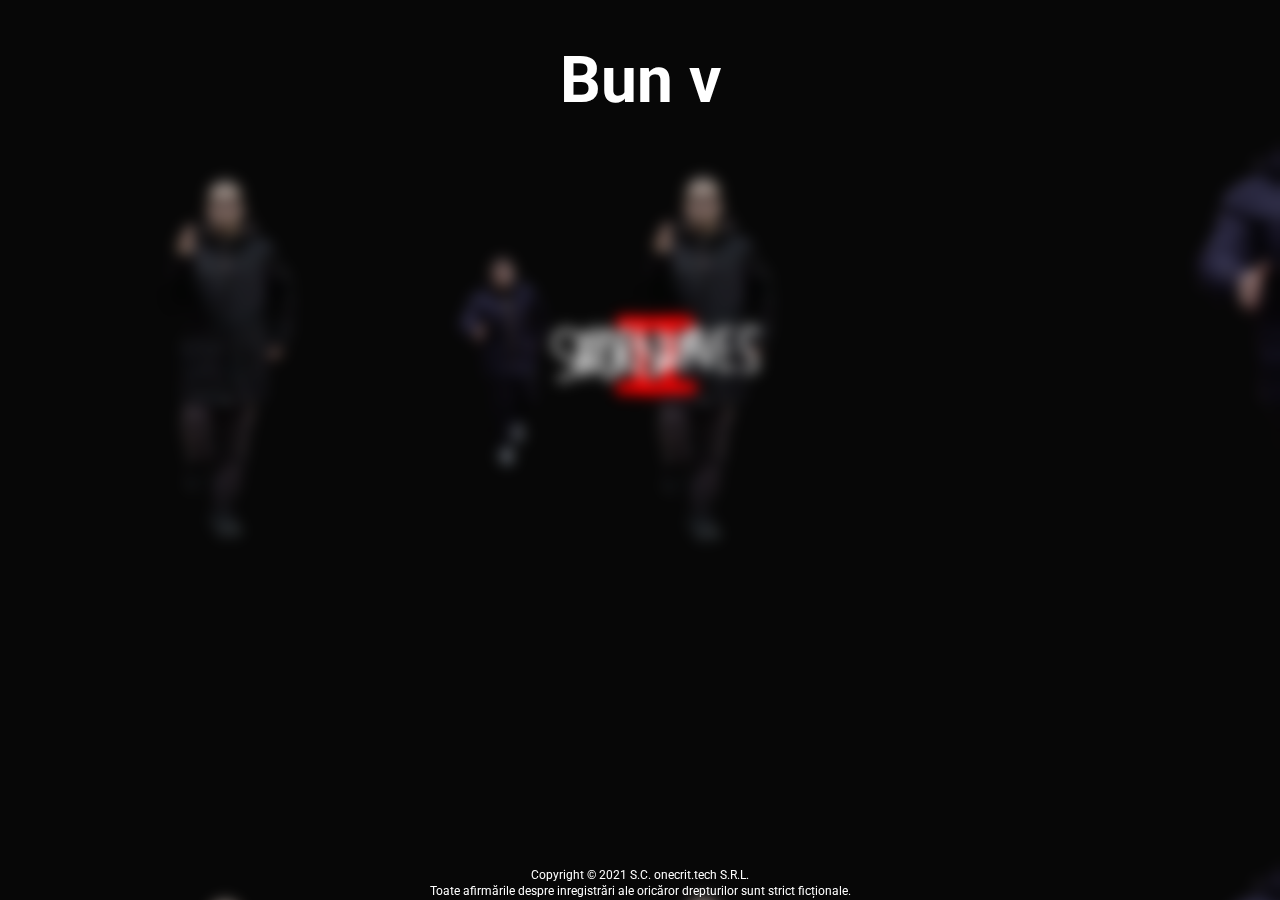
<file: index.html>
<!DOCTYPE html>
<html lang="en">
    <head>
        <meta charset="UTF-8">
        <title>companie</title>
        <meta name="viewport" content="width=device-width, initial-scale=1.0">
        <link rel="stylesheet" href="style.css">
        <link rel="preconnect" href="https://fonts.googleapis.com">
        <link rel="preconnect" href="https://fonts.gstatic.com" crossorigin>
        <link href="https://fonts.googleapis.com/css2?family=Roboto&display=swap" rel="stylesheet">
        <script src="index.js"></script>
    </head>
    
    <body onload="main()">
        <div class="wrapper">
            <div class="centered">
                <div class="welcome">
                    <h1 id="welcome-text"></h1>
                </div>
                <div class="dl-android-wrapper">
                    <a class="dl-android" href="dl/android/Swordwaves.apk" download>
                        <span> Android </span>
                    </a>
                </div>
            </div>
        </div>
        <footer>
            <p>Copyright &copy; 2021 S.C. onecrit.tech S.R.L.</p>
            <p>Toate afirmările despre inregistrări ale oricăror drepturilor sunt strict ficționale.</p>
        </footer>
    </body>
</html>
</file>
<file: style.css>
body {
    background-image: url("media/sw2.png");
    background-size: cover;

    font-family: 'Roboto', sans-serif;
    opacity: 0;
    transition: opacity 3s;
}

footer {
    position: fixed;
	width: 100%;
	left: 0;
	bottom: 0;
	color: white;
	text-align: center;
    font-size: 12px;
}

footer p {
    margin: 2px;
}

.centered {
    width: 100%;
    height: 100%;
    
    position: absolute;
    top: 0;
    bottom: 0;
    left: 0;
    right: 0;
    
    margin: auto;

    text-align: center;
}

@keyframes welcome {
    from { top: 50%; }
    to { top: 25% }
}

.welcome {
    width: 100%;
    color: white;
    position: relative;
    font-size: 32px;
    animation-name: welcome;
    animation-duration: 3s;
    animation-fill-mode: forwards;
}

.dl-android {
    vertical-align: middle;

    box-shadow: 3px 3px #850c0c;
    background-color: #c01111;
    border: none;
    border-radius: 5px;
    color: white;
    padding: 15px 32px;
    text-align: center;
    text-decoration: none;
    display: inline-block;
    font-size: 18px;

    transition-duration: 0.4s;
}

.dl-android:hover {
    box-shadow: 3px 3px #c01111;

    background-color: #850c0c;
    color: white;
    cursor: pointer;
}

@keyframes dl-btn {
    from { top: 50%; opacity: 0; }
    to { top: 22%; opacity: 1; }
}

.dl-android-wrapper {
    position: relative;
    
    opacity: 0;

    animation-name: dl-btn;
    animation-delay: 2s;
    animation-duration: 1s;
    animation-fill-mode: forwards;
}
</file>
